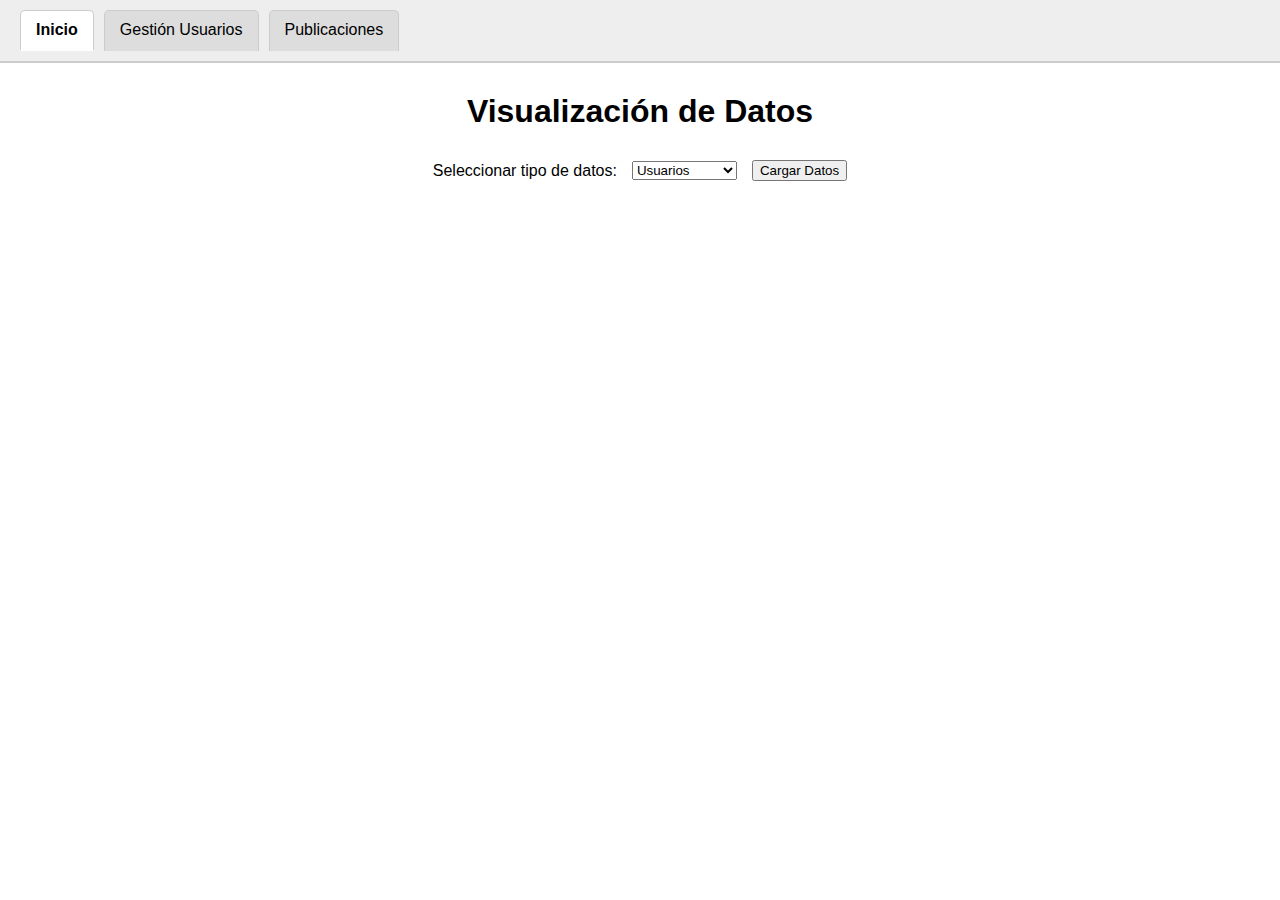
<file: index.html>
<!DOCTYPE html>
<html lang="es">
<head>
  <meta charset="UTF-8">
  <title>Inicio - Visualización de Datos</title>
  <link rel="stylesheet" href="https://cdn.datatables.net/v/dt/dt-2.3.2/datatables.min.css">
  <link rel="stylesheet" href="css/style.css">
</head>
<body>
  <nav class="nav-tabs">
    <a href="index.html" class="tab active">Inicio</a>
    <a href="form-usuarios.html" class="tab">Gestión Usuarios</a>
    <a href="form-otros.html" class="tab">Publicaciones</a>
  </nav>

  <h1>Visualización de Datos</h1>

  <div class="selector-datos">
    <label for="selector">Seleccionar tipo de datos:</label>
    <select id="selector">
      <option value="users">Usuarios</option>
      <option value="posts">Publicaciones</option>
      <option value="todos">Tareas</option>
    </select>
    <button id="cargarDatos">Cargar Datos</button>
  </div>

  <div class="tabla-contenedor">
    <table id="tablaDatos" class="display" style="width:100%">
      <thead></thead>
      <tbody></tbody>
    </table>
  </div>

  <script src="https://ajax.googleapis.com/ajax/libs/jquery/3.7.1/jquery.min.js"></script>
  <script src="https://cdn.datatables.net/v/dt/dt-2.3.2/datatables.min.js"></script>
  <script src="js/main.js"></script>
</body>
</html>
</file>
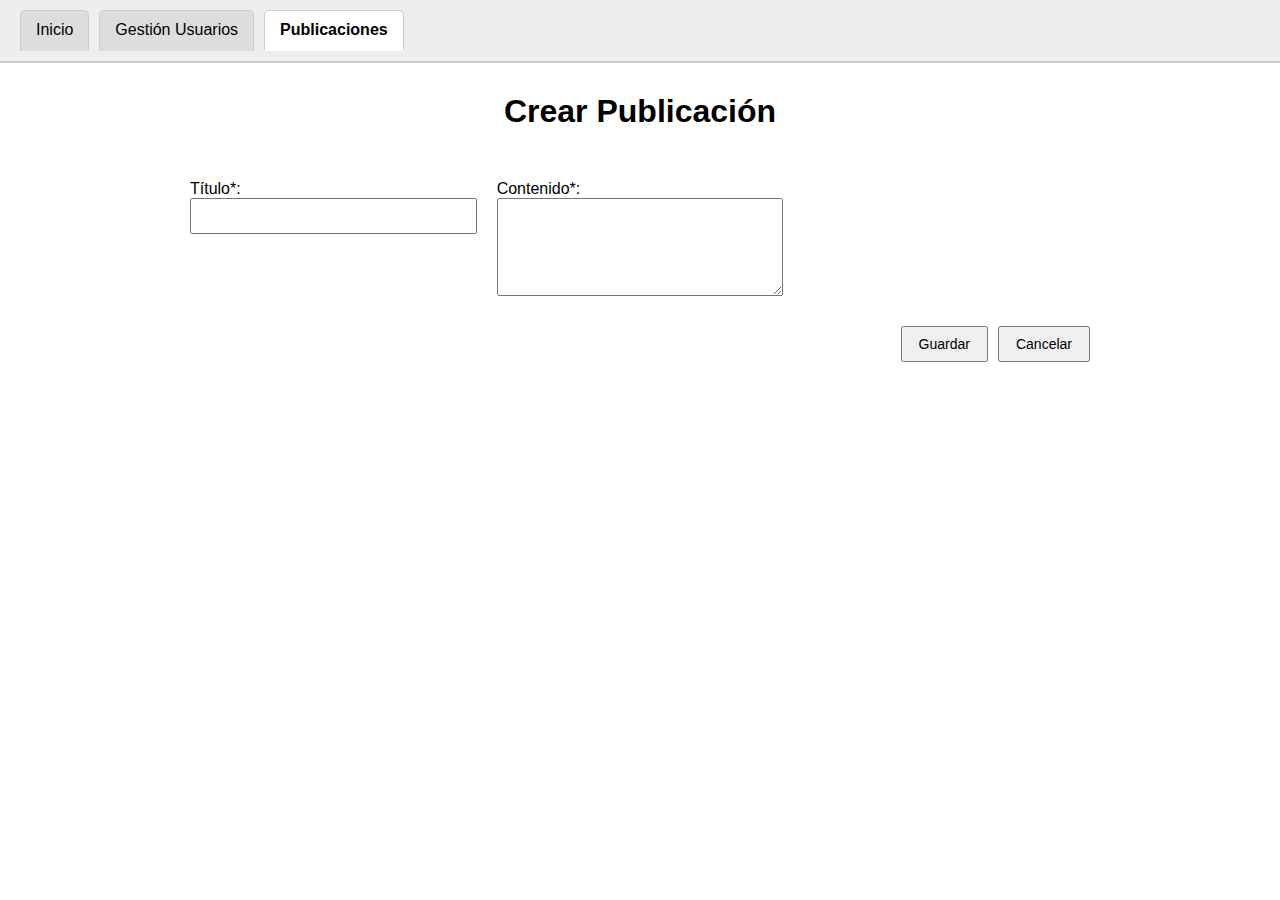
<file: form-otros.html>
<!DOCTYPE html>
<html lang="es">
<head>
  <meta charset="UTF-8">
  <title>Crear Publicación</title>
  <link rel="stylesheet" href="css/style.css">
</head>
<body>
  <nav class="nav-tabs">
    <a href="index.html" class="tab">Inicio</a>
    <a href="form-usuarios.html" class="tab">Gestión Usuarios</a>
    <a href="form-otros.html" class="tab active">Publicaciones</a>
  </nav>

  <h1>Crear Publicación</h1>

  <form id="formPublicacion" class="form-grid">
    <label>Título*:
      <input type="text" id="titulo">
    </label>

    <label>Contenido*:
      <textarea id="contenido" rows="5"></textarea>
    </label>

    <div class="form-buttons">
      <button type="submit">Guardar</button>
      <button type="button" id="cancelarPublicacion">Cancelar</button>
    </div>
  </form>

  <script src="https://ajax.googleapis.com/ajax/libs/jquery/3.7.1/jquery.min.js"></script>
  <script src="js/main.js"></script>
</body>
</html>
</file>
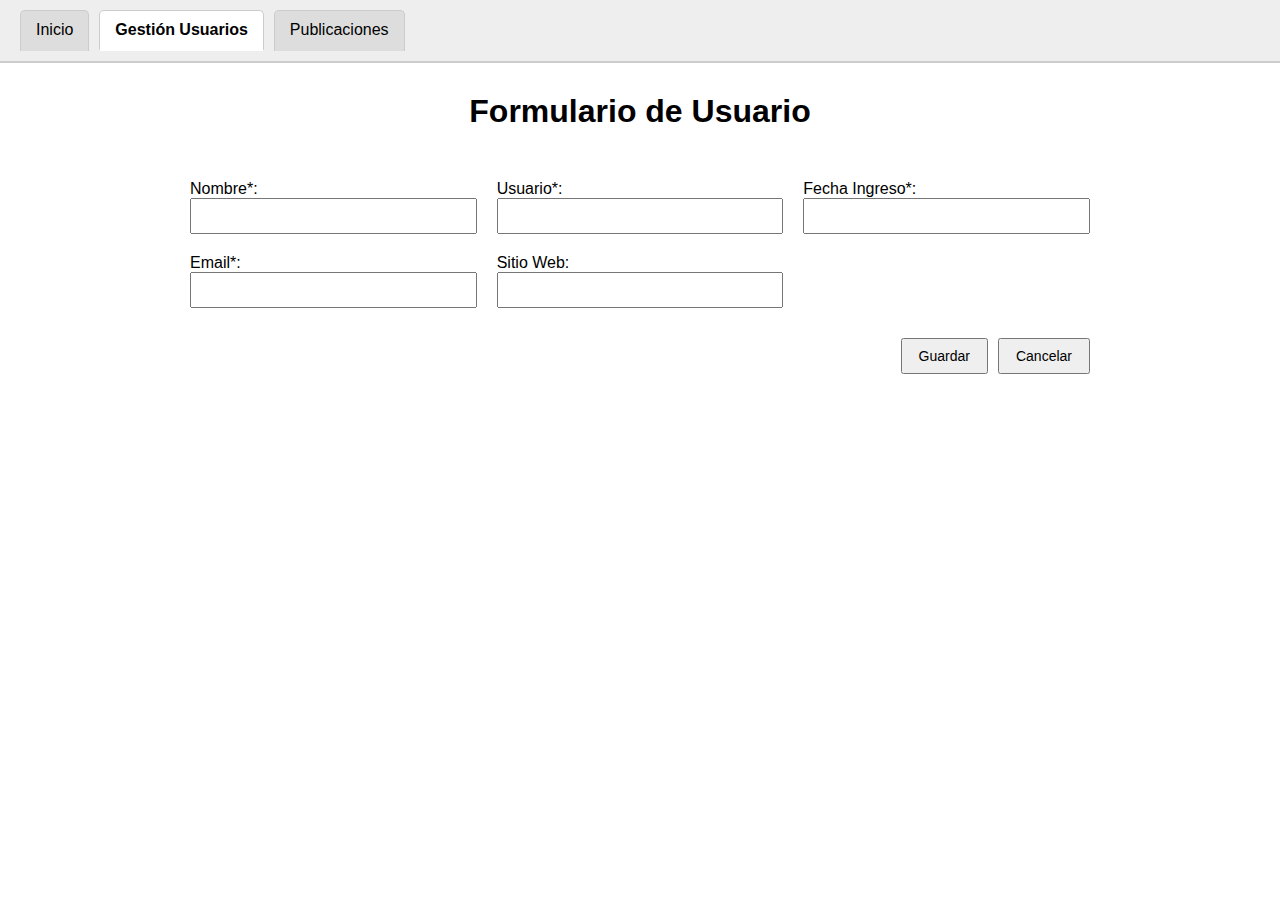
<file: form-usuarios.html>
<!DOCTYPE html>
<html lang="es">
<head>
  <meta charset="UTF-8">
  <title>Formulario Usuario</title>
  <link rel="stylesheet" href="css/style.css">
</head>
<body>
  <nav class="nav-tabs">
    <a href="index.html" class="tab">Inicio</a>
    <a href="form-usuarios.html" class="tab active">Gestión Usuarios</a>
    <a href="form-otros.html" class="tab">Publicaciones</a>
  </nav>

  <h1>Formulario de Usuario</h1>

  <form id="formUsuario" class="form-grid">
    <label>Nombre*:
      <input type="text" id="nombre">
    </label>
    <label>Usuario*:
      <input type="text" id="usuario">
    </label>
    <label>Fecha Ingreso*:
      <input type="text" id="fecha">
    </label>

    <label>Email*:
      <input type="email" id="email">
    </label>
    <label>Sitio Web:
      <input type="text" id="web">
    </label>

    <div class="form-buttons">
      <button type="submit">Guardar</button>
      <button type="button" id="cancelarUsuario">Cancelar</button>
    </div>
  </form>

  <script src="https://ajax.googleapis.com/ajax/libs/jquery/3.7.1/jquery.min.js"></script>
  <script src="js/main.js"></script>
</body>
</html>
</file>
<file: css/style.css>
body {
  font-family: Arial, sans-serif;
  margin: 0;
  padding: 0;
}

/* Navegacion */
.nav-tabs {
  display: flex;
  background-color: #eee;
  border-bottom: 2px solid #ccc;
  padding: 10px 20px;
}

.nav-tabs .tab {
  padding: 10px 15px;
  margin-right: 10px;
  text-decoration: none;
  color: #000;
  border: 1px solid #ccc;
  border-bottom: none;
  background-color: #ddd;
  border-radius: 5px 5px 0 0;
}

.nav-tabs .tab.active {
  background-color: #fff;
  border-bottom: 2px solid #fff;
  font-weight: bold;
}

/* Título */
h1 {
  text-align: center;
  margin: 30px 0;
  font-size: 2em;
}

/* Formulario */
.form-grid {
  max-width: 900px;
  margin: 0 auto;
  display: grid;
  grid-template-columns: repeat(3, 1fr);
  gap: 20px;
  padding: 20px;
}

.form-grid label {
  display: flex;
  flex-direction: column;
}

.form-grid input {
  padding: 8px;
  font-size: 14px;
}

/* Validaciones */
input.error {
  border: 2px solid red;
}

.error-message {
  color: red;
  font-size: 0.9em;
}

/* Botones */
.form-buttons {
  grid-column: span 3;
  display: flex;
  justify-content: flex-end;
  gap: 10px;
  margin-top: 10px;
}

.form-buttons button {
  padding: 8px 16px;
  font-size: 14px;
  cursor: pointer;
}

.tabla-contenedor {
  max-width: 1200px;
  margin: 0 auto;
  padding: 20px;
}

.selector-datos {
  max-width: 900px;
  margin: 20px auto;
  display: flex;
  align-items: center;
  gap: 15px;
  justify-content: center;
}

.tabla-contenedor {
  max-width: 1200px;
  margin: 0 auto;
  padding: 20px;
}

textarea {
  padding: 8px;
  font-size: 14px;
  resize: vertical;
}
</file>
